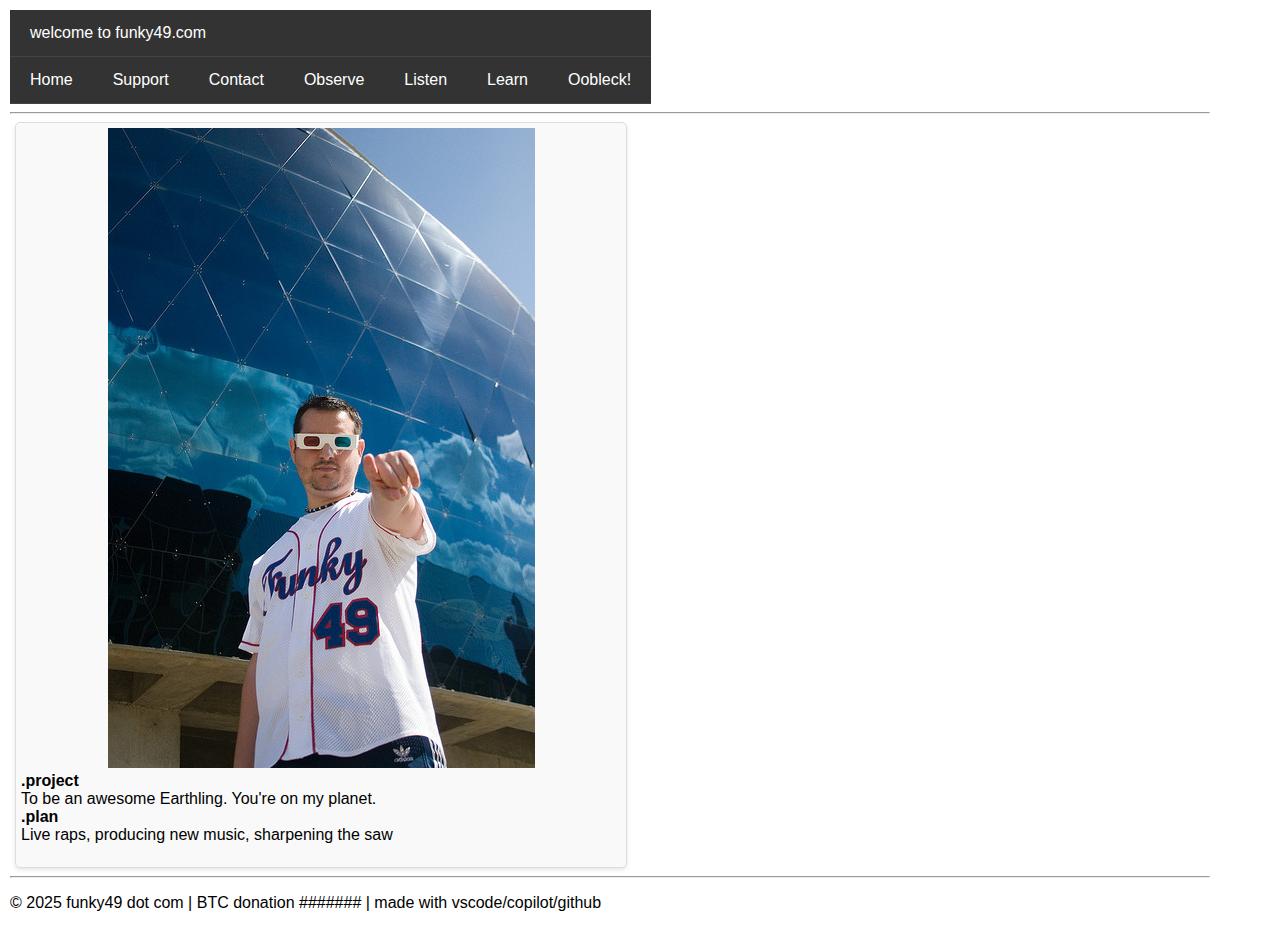
<file: index.html>
<!DOCTYPE html>
<html lang="en">
<head>
    <meta charset="UTF-8">
    <meta name="viewport" content="width=device-width, initial-scale=1.0">
    <title>funky49 dot com</title>
    <link rel="stylesheet" href="style.css">
</head>
<body>
    <div id="navbar"></div>

    <script>
        // Load the navbar.html file into the #navbar div
        fetch('nav.html')
            .then(response => response.text())
            .then(data => {
                document.getElementById('navbar').innerHTML = data;
            });
    
        // Add the toggleMenu function
        function toggleMenu() {
            const links = document.querySelector('.navbar .links');
            links.classList.toggle('active');
        }

            // Load the footer.html file into the #footer div
        fetch('footer.html')
            .then(response => response.text())
            .then(data => {
                document.getElementById('footer').innerHTML = data;
            });
    </script>
<HR>

    <div class="content"> 
            <center>
        <img src="f49point.jpg" alt="funky49 pointing at you">
            </center>

        <B>.project</B><BR> 
            To be an awesome Earthling. You're on my planet.<BR>
        <B>.plan</B><br> 
            Live raps, producing new music, sharpening the saw<BR>
            <BR>
    </div>

<div id="footer"></div>
<noscript>Nooo, you need to enable JavaScript</noscript>
</body>
</html>
</file>
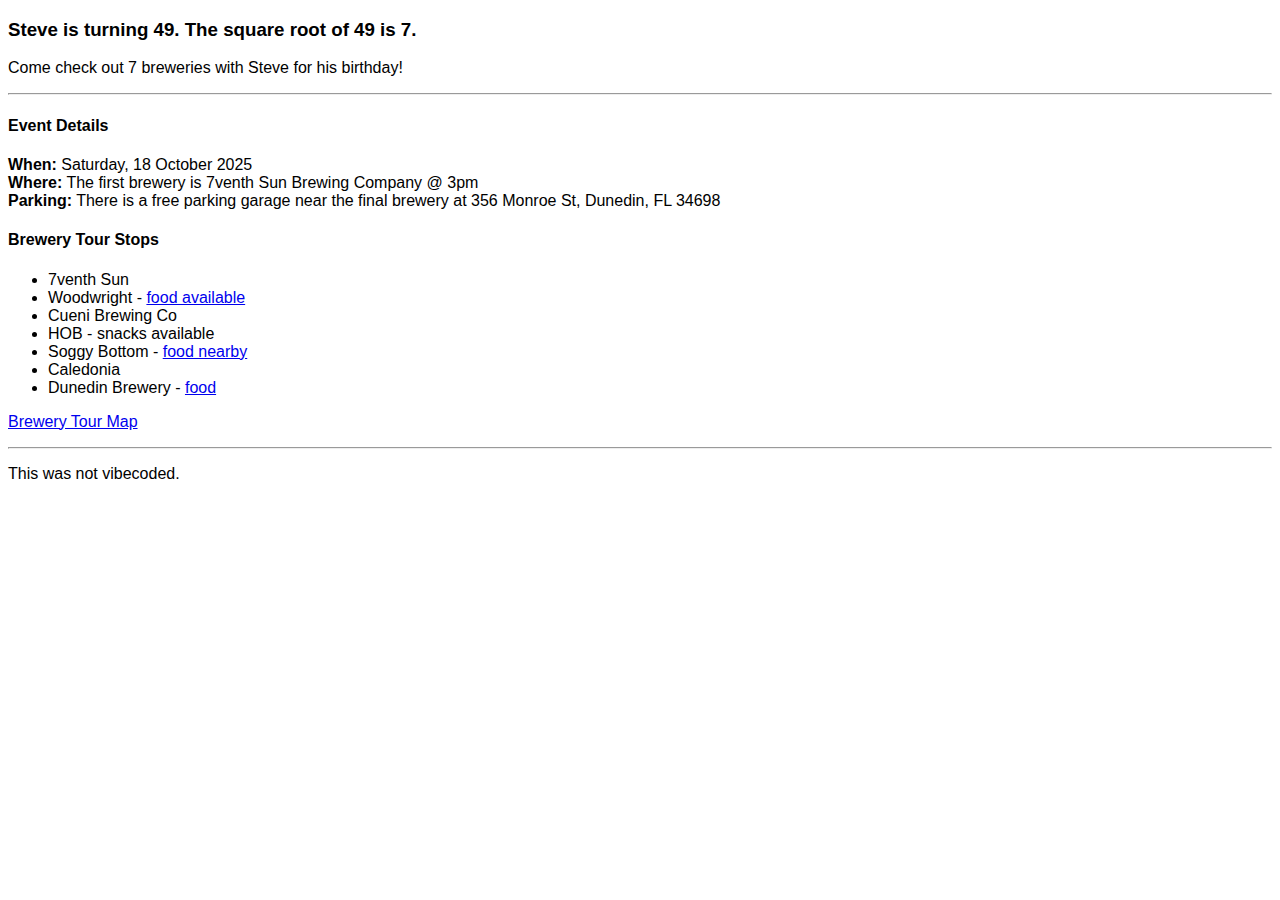
<file: birthday.html>
<!DOCTYPE html>
<html lang="en">
<head>
  <meta charset="UTF-8">
  <title>Steve's Birthday</title>
  <style>
    body {
      text-align: left; /* force left justification */
      font-family: Arial, sans-serif;
    }
  </style>
</head>
<body>
  <h3>Steve is turning 49. The square root of 49 is 7.</h3>
  <p>Come check out 7 breweries with Steve for his birthday!</p>

  <hr>

  <h4>Event Details</h4>
  <p>
    <strong>When:</strong> Saturday, 18 October 2025<br>
    <strong>Where:</strong> The first brewery is 7venth Sun Brewing Company @ 3pm<br>
    <strong>Parking:</strong> There is a free parking garage near the final brewery at 356 Monroe St, Dunedin, FL 34698
  </p>

  <h4>Brewery Tour Stops</h4>
  <ul>
    <li>7venth Sun</li>
    <li>Woodwright - <a href="https://www.theduneatery.com/" target="_blank">food available</a></li>
    <li>Cueni Brewing Co</li>
    <li>HOB - snacks available</li>
    <li>Soggy Bottom - <a href="https://qsouthernbbq.com/" target="_blank">food nearby</a></li>
    <li>Caledonia</li>
    <li>Dunedin Brewery - <a href="https://dunedinbrewery.com/food" target="_blank">food</a></li>
  </ul>

  <p>
    <a href="https://www.google.com/maps/dir/7venth+Sun+Brewing+Company/Woodwright+Brewing+Company/Cueni+Brewing+Co./HOB+Brewing+Co./Soggy+Bottom+Brewery/Caledonia+Brewing/Dunedin+Brewery/@28.0144105,-82.7888634,17z/data=!3m1!4b1!4m44!4m43!1m5!1m1!1s0x88c2f1629874c91f:0x752aad120760559d!2m2!1d-82.7899956!2d28.016141!1m5!1m1!1s0x88c2f17d46cb4657:0x4664846e6a816174!2m2!1d-82.7877124!2d28.0154601!1m5!1m1!1s0x88c2f162cde1a029:0x915884dd481c469c!2m2!1d-82.7890561!2d28.0146945!1m5!1m1!1s0x88c2f163298d52c3:0x55ea6dca39fa80a6!2m2!1d-82.7890592!2d28.0137965!1m5!1m1!1s0x88c2f17e0c1bf2cd:0xf56c1b3f321bde77!2m2!1d-82.7827766!2d28.0154219!1m5!1m1!1s0x88c2f17c34f6d87b:0xd835be9daf2e9f36!2m2!1d-82.7843587!2d28.0134827!1m5!1m1!1s0x88c2f17d26d51939:0x27b680435c756af4!2m2!1d-82.7876157!2d28.0140272!3e2?entry=ttu" 
       target="_blank">
      Brewery Tour Map
    </a>
  </p>

  <hr>

  <footer>
    <p>This was not vibecoded.</p>
  </footer>
</body>
</html>
</file>
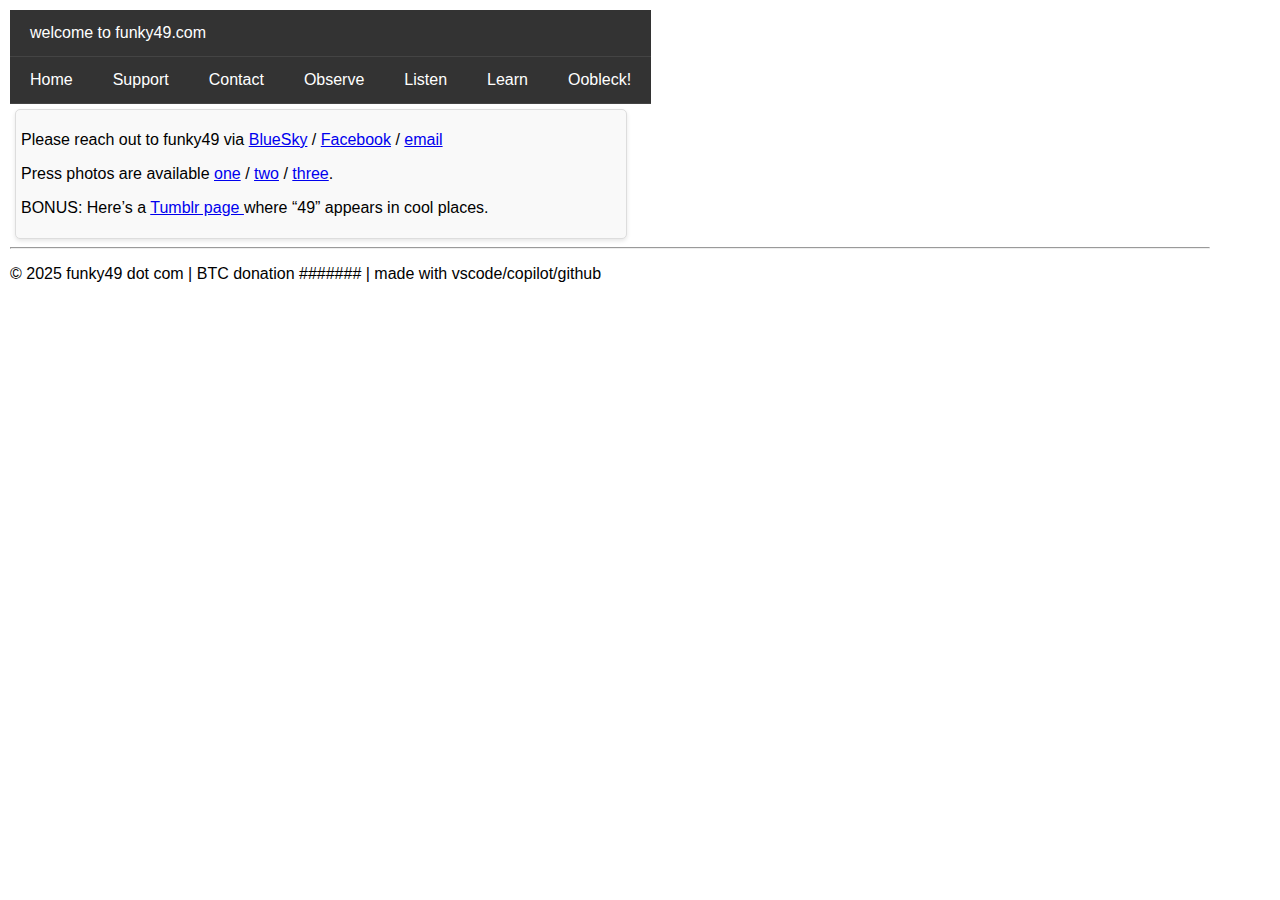
<file: contact.html>
<!DOCTYPE html>
<html lang="en">
<head>
    <meta charset="UTF-8">
    <meta name="viewport" content="width=device-width, initial-scale=1.0">
    <title>contact</title>
    <link rel="stylesheet" href="style.css">
</head>
<body>
    <div id="navbar"></div>

    <script>
        // Load the navbar.html file into the #navbar div
        fetch('nav.html')
            .then(response => response.text())
            .then(data => {
                document.getElementById('navbar').innerHTML = data;
            });
    
        // Add the toggleMenu function
        function toggleMenu() {
            const links = document.querySelector('.navbar .links');
            links.classList.toggle('active');
        }
            // Load the footer.html file into the #footer div
            fetch('footer.html')
            .then(response => response.text())
            .then(data => {
                document.getElementById('footer').innerHTML = data;
            });
    </script>

<div class="content">
<p>Please reach out to funky49 via <a href="https://bsky.app/profile/funky49.bsky.social" title="funky49 on BlueSKy" target="_blank">BlueSky</a> / <a href="https://m.facebook.com/profile.php?id=195090473920936" title="funky49 on Facebook" target="_blank">Facebook</a> / <a href="mailto:NOSPAMfunky49NOSPAM@gmail.com" target="_blank">email</a>&nbsp;</p>
<p>Press photos are available <a href="https://www.flickr.com/photos/30528258@N05/3343585393/" target="_blank">one</a> / <a href="https://www.flickr.com/photos/30528258@N05/3343585261/" target="_blank">two</a> / <a href="https://www.flickr.com/photos/30528258@N05/3344442158/in/[base64]" target="_blank">three</a>.</p>
<p>BONUS: Here&rsquo;s a <a href="http://funky49.tumblr.com/" title="funky49's tumblr" target="_blank">Tumblr page </a>where &ldquo;49&rdquo; appears in cool places.</p>
</div>						
<div id="footer"></div>

<noscript>You need to enable JavaScript to view the full site.</noscript>
</body>
</html>
</file>
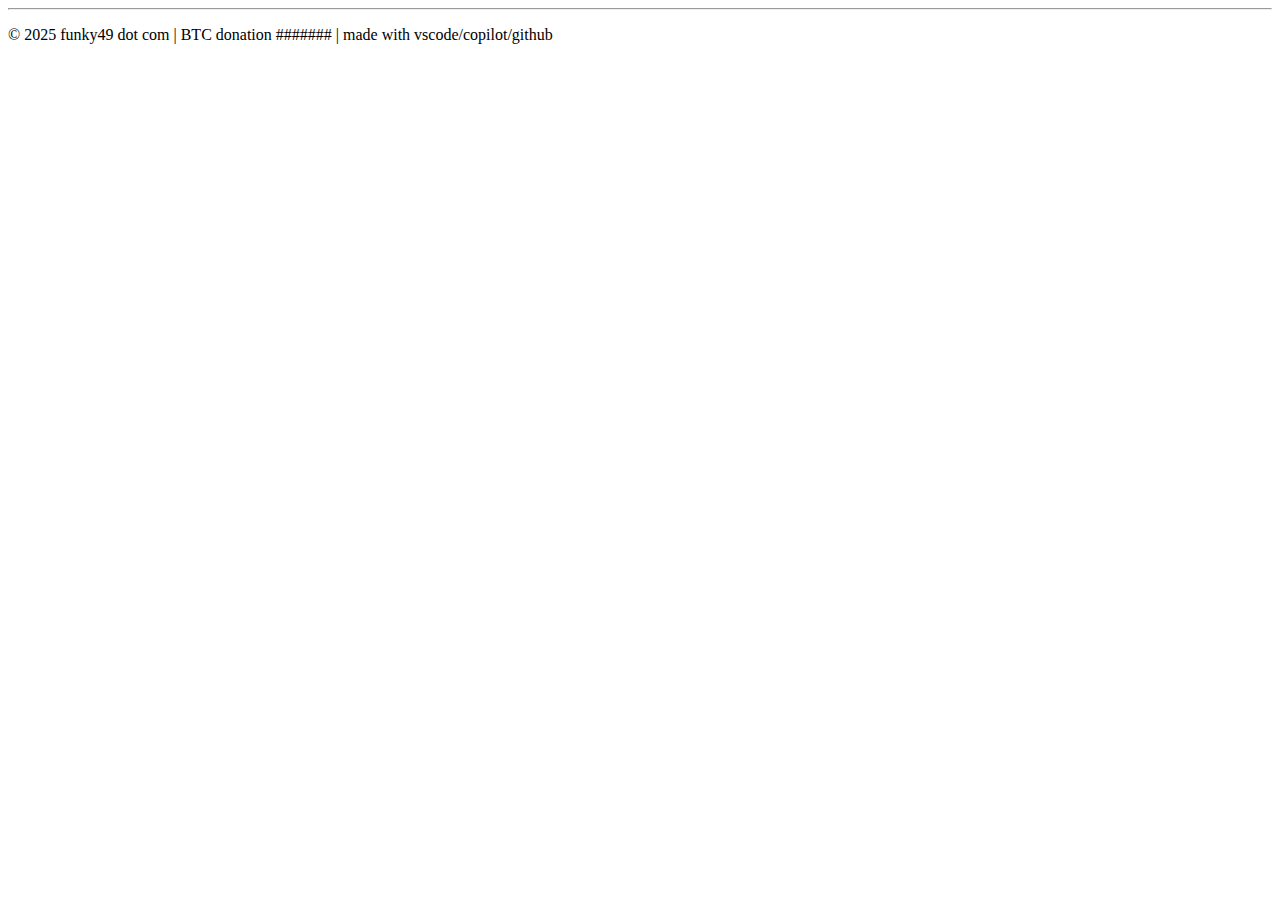
<file: footer.html>
<!-- filepath: /Users/steve/Library/Mobile Documents/com~apple~CloudDocs/www/f49dotcom/navbar.html -->
<!DOCTYPE html>
<html lang="en">
<head>
    <meta charset="UTF-8">
    <meta name="viewport" content="width=device-width, initial-scale=1.0">
    <title>footer</title>
</head>
<body>
    <footer>
        <hr>
        <p>&copy; 2025 funky49 dot com | BTC donation ####### | made with vscode/copilot/github</p>
    </footer>
    <noscript>Nooo, you need to enable JavaScript</noscript>
</body>
</html>
</file>
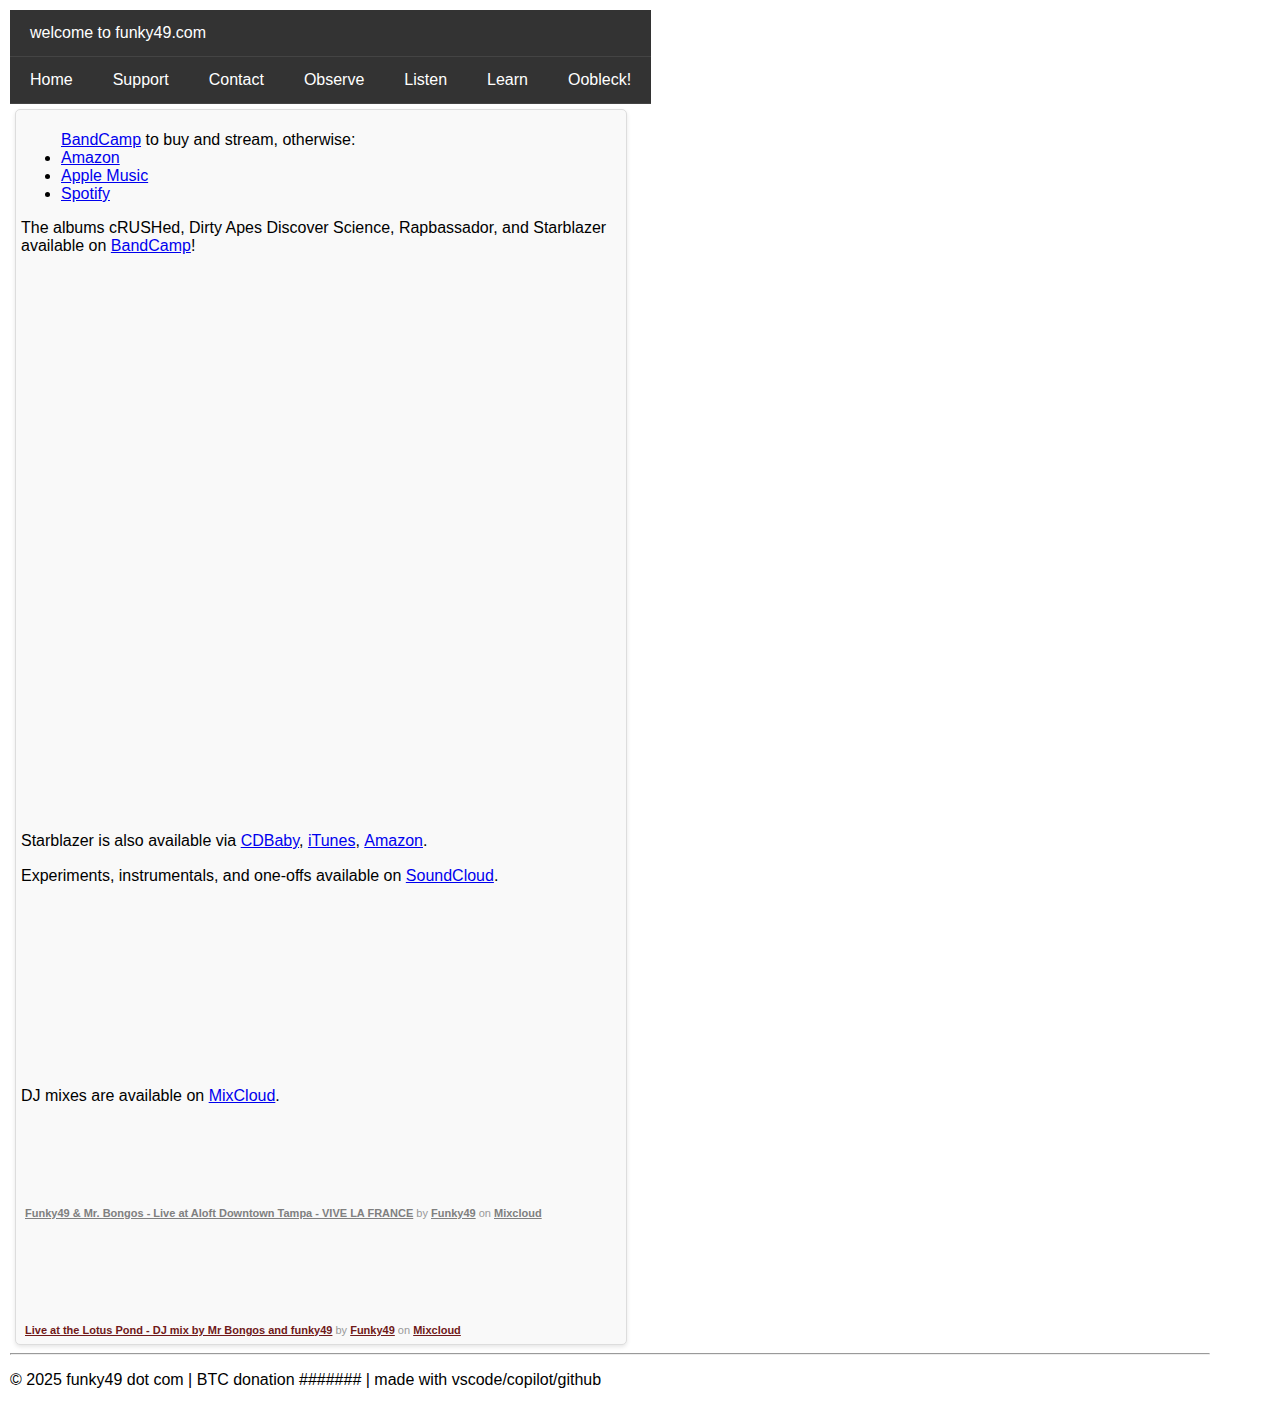
<file: listen.html>
<!DOCTYPE html>
<html lang="en">
<head>
    <meta charset="UTF-8">
    <meta name="viewport" content="width=device-width, initial-scale=1.0">
    <title>listen to funky49</title>
    <link rel="stylesheet" href="style.css">
</head>
<body>
    <div id="navbar"></div>

    <script>
        // Load the navbar.html file into the #navbar div
        fetch('nav.html')
            .then(response => response.text())
            .then(data => {
                document.getElementById('navbar').innerHTML = data;
            });
    
        // Add the toggleMenu function
        function toggleMenu() {
            const links = document.querySelector('.navbar .links');
            links.classList.toggle('active');
        }
            // Load the footer.html file into the #footer div
            fetch('footer.html')
            .then(response => response.text())
            .then(data => {
                document.getElementById('footer').innerHTML = data;
            });
    </script>
    <div class="content">
        <P>
            <UL><a href="http://funky49.bandcamp.com" target="_blank">BandCamp</a> to buy and stream, otherwise:
            <LI><a href="https://www.amazon.com/music/player/artists/B001EURDDC/funky49" target="_blank">Amazon</a></LI>    
            <LI><a href="https://music.apple.com/us/artist/funky49/287176262" target="_blank">Apple Music</a></LI>
            <LI><a href="https://open.spotify.com/artist/6K4WJhPnVEeMdvZt7YsMxJ" target="_blank">Spotify</a></LI>
            
        </UL>
        </P>

	<p>The albums cRUSHed, Dirty Apes Discover Science, Rapbassador, and Starblazer available on <a href="http://funky49.bandcamp.com" title="funky49 on Bandcamp" target="_blank">BandCamp</a>!</p><p><iframe src="https://bandcamp.com/EmbeddedPlayer/album=1793178089/size=large/bgcol=333333/linkcol=0f91ff/tracklist=false/artwork=small/transparent=true/" style="border: 0; width: 100%; height: 120px;">&amp;amp;amp;amp;amp;amp;amp;amp;amp;lt;a href=&ldquo;http://funky49.bandcamp.com/album/crushed&rdquo; data-mce-href=&ldquo;http://funky49.bandcamp.com/album/crushed&rdquo;&amp;amp;amp;amp;amp;amp;amp;amp;amp;gt;cRUSHed by funky49&amp;amp;amp;amp;amp;amp;amp;amp;amp;lt;/a&amp;amp;amp;amp;amp;amp;amp;amp;amp;gt;</iframe></p><p><iframe src="https://bandcamp.com/EmbeddedPlayer/album=4018569763/size=large/bgcol=333333/linkcol=0f91ff/tracklist=false/artwork=small/transparent=true/" style="border: 0; width: 100%; height: 120px;">&amp;amp;amp;amp;amp;amp;amp;amp;lt;a href=&ldquo;http://funky49.bandcamp.com/album/dirty-apes-discover-science&rdquo; data-mce-href=&ldquo;http://funky49.bandcamp.com/album/dirty-apes-discover-science&rdquo;&amp;amp;amp;amp;amp;amp;amp;amp;gt;Dirty Apes Discover Science by funky49&amp;amp;amp;amp;amp;amp;amp;amp;lt;/a&amp;amp;amp;amp;amp;amp;amp;amp;gt;</iframe></p><p><iframe src="https://bandcamp.com/EmbeddedPlayer/album=2175395793/size=large/bgcol=333333/linkcol=0f91ff/tracklist=false/artwork=small/transparent=true/" style="border: 0; width: 100%; height: 120px;">&amp;amp;amp;amp;amp;amp;amp;amp;amp;lt;a href=&ldquo;http://funky49.bandcamp.com/album/rapbassador&rdquo; data-mce-href=&ldquo;http://funky49.bandcamp.com/album/rapbassador&rdquo;&amp;amp;amp;amp;amp;amp;amp;amp;amp;gt;Rapbassador by funky49&amp;amp;amp;amp;amp;amp;amp;amp;amp;lt;/a&amp;amp;amp;amp;amp;amp;amp;amp;amp;gt;</iframe></p><p><iframe src="https://bandcamp.com/EmbeddedPlayer/album=57992714/size=large/bgcol=333333/linkcol=0f91ff/tracklist=false/artwork=small/transparent=true/" style="border: 0; width: 100%; height: 120px;">&amp;amp;amp;lt;a href=&ldquo;http://funky49.bandcamp.com/album/starblazer&rdquo; data-mce-href=&ldquo;http://funky49.bandcamp.com/album/starblazer&rdquo;&amp;amp;amp;gt;Starblazer by funky49&amp;amp;amp;lt;/a&amp;amp;amp;gt;</iframe></p><p>Starblazer is also available via&nbsp;<a href="http://www.cdbaby.com/cd/funky49" title="funky49 on CDBaby" target="_blank" style="line-height: 19.6000003814697px;">CDBaby</a>,&nbsp;<a href="https://itunes.apple.com/us/album/starblazer/id287176258" title="funky49 on iTunes" target="_blank" style="line-height: 19.6000003814697px;">iTunes</a>,&nbsp;<a href="http://www.amazon.com/Starblazer-Funky49/dp/B001EUYSU8" title="funky49 on Amazon" target="_blank" style="line-height: 19.6000003814697px;">Amazon</a>.</p><p>Experiments, instrumentals, and one-offs available on <a href="https://soundcloud.com/funky49/tracks" title="funky49 on SoundCloud" target="_blank">SoundCloud</a>.</p><p><iframe frameborder="no" height="166" scrolling="no" src="https://w.soundcloud.com/player/?url=https%3A//api.soundcloud.com/tracks/203095789&amp;color=0066cc&amp;auto_play=false&amp;hide_related=false&amp;show_comments=true&amp;show_user=true&amp;show_reposts=false" width="100%"></iframe></p><p>DJ mixes are available on <a href="https://www.mixcloud.com/funky49/" title="funky49 on MixCloud" target="_blank">MixCloud</a>.</p><p><iframe frameborder="0" height="60" src="https://www.mixcloud.com/widget/iframe/?embed_type=widget_standard&amp;embed_uuid=d067de61-7207-4ff0-ac5d-0f1a6186ed3f&amp;feed=https%3A%2F%2Fwww.mixcloud.com%2Ffunky49%2Ffunky49-mr-bongos-live-at-aloft-downtown-tampa-vive-la-france%2F&amp;hide_cover=1&amp;hide_tracklist=1&amp;mini=1&amp;replace=0" width="660"></iframe></p><div style="clear: both; height: 3px; width: 652px;"></div><p style="display: block; font-size: 11px; font-family: 'Open Sans', Helvetica, Arial, sans-serif; margin: 0px; padding: 3px 4px; color: #999999; width: 652px;"><a href="https://www.mixcloud.com/funky49/funky49-mr-bongos-live-at-aloft-downtown-tampa-vive-la-france/?utm_source=widget&amp;utm_medium=web&amp;utm_campaign=base_links&amp;utm_term=resource_link" target="_blank" style="color: #808080; font-weight: bold;">Funky49 &amp; Mr. Bongos - Live at Aloft Downtown Tampa - VIVE LA FRANCE</a> by <a href="https://www.mixcloud.com/funky49/?utm_source=widget&amp;utm_medium=web&amp;utm_campaign=base_links&amp;utm_term=profile_link" target="_blank" style="color: #808080; font-weight: bold;">Funky49</a> on <a href="https://www.mixcloud.com/?utm_source=widget&amp;utm_medium=web&amp;utm_campaign=base_links&amp;utm_term=homepage_link" target="_blank" style="color: #808080; font-weight: bold;"> Mixcloud</a></p><p><iframe frameborder="0" height="60" src="https://www.mixcloud.com/widget/iframe/?embed_type=widget_standard&amp;embed_uuid=bec13326-73e1-4721-a916-60ac6ae55f97&amp;feed=https%3A%2F%2Fwww.mixcloud.com%2Ffunky49%2Flive-at-the-lotus-pond-dj-mix-by-mr-bongos-and-funky49%2F&amp;hide_cover=1&amp;hide_tracklist=1&amp;light=1&amp;mini=1&amp;replace=0&amp;stylecolor=701919" width="660"></iframe></p><div style="clear: both; height: 3px; width: 652px;"></div><p style="display: block; font-size: 11px; font-family: 'Open Sans', Helvetica, Arial, sans-serif; margin: 0px; padding: 3px 4px; color: #999999; width: 652px;"><a href="https://www.mixcloud.com/funky49/live-at-the-lotus-pond-dj-mix-by-mr-bongos-and-funky49/?utm_source=widget&amp;utm_medium=web&amp;utm_campaign=base_links&amp;utm_term=resource_link" target="_blank" style="color: #701919; font-weight: bold;">Live at the Lotus Pond - DJ mix by Mr Bongos and funky49</a> by <a href="https://www.mixcloud.com/funky49/?utm_source=widget&amp;utm_medium=web&amp;utm_campaign=base_links&amp;utm_term=profile_link" target="_blank" style="color: #701919; font-weight: bold;">Funky49</a> on <a href="https://www.mixcloud.com/?utm_source=widget&amp;utm_medium=web&amp;utm_campaign=base_links&amp;utm_term=homepage_link" target="_blank" style="color: #701919; font-weight: bold;"> Mixcloud</a></p>
    </div>
<div id="footer"></div>

<noscript>You need to enable JavaScript to view the full site.</noscript>
</body>
</html>
</file>
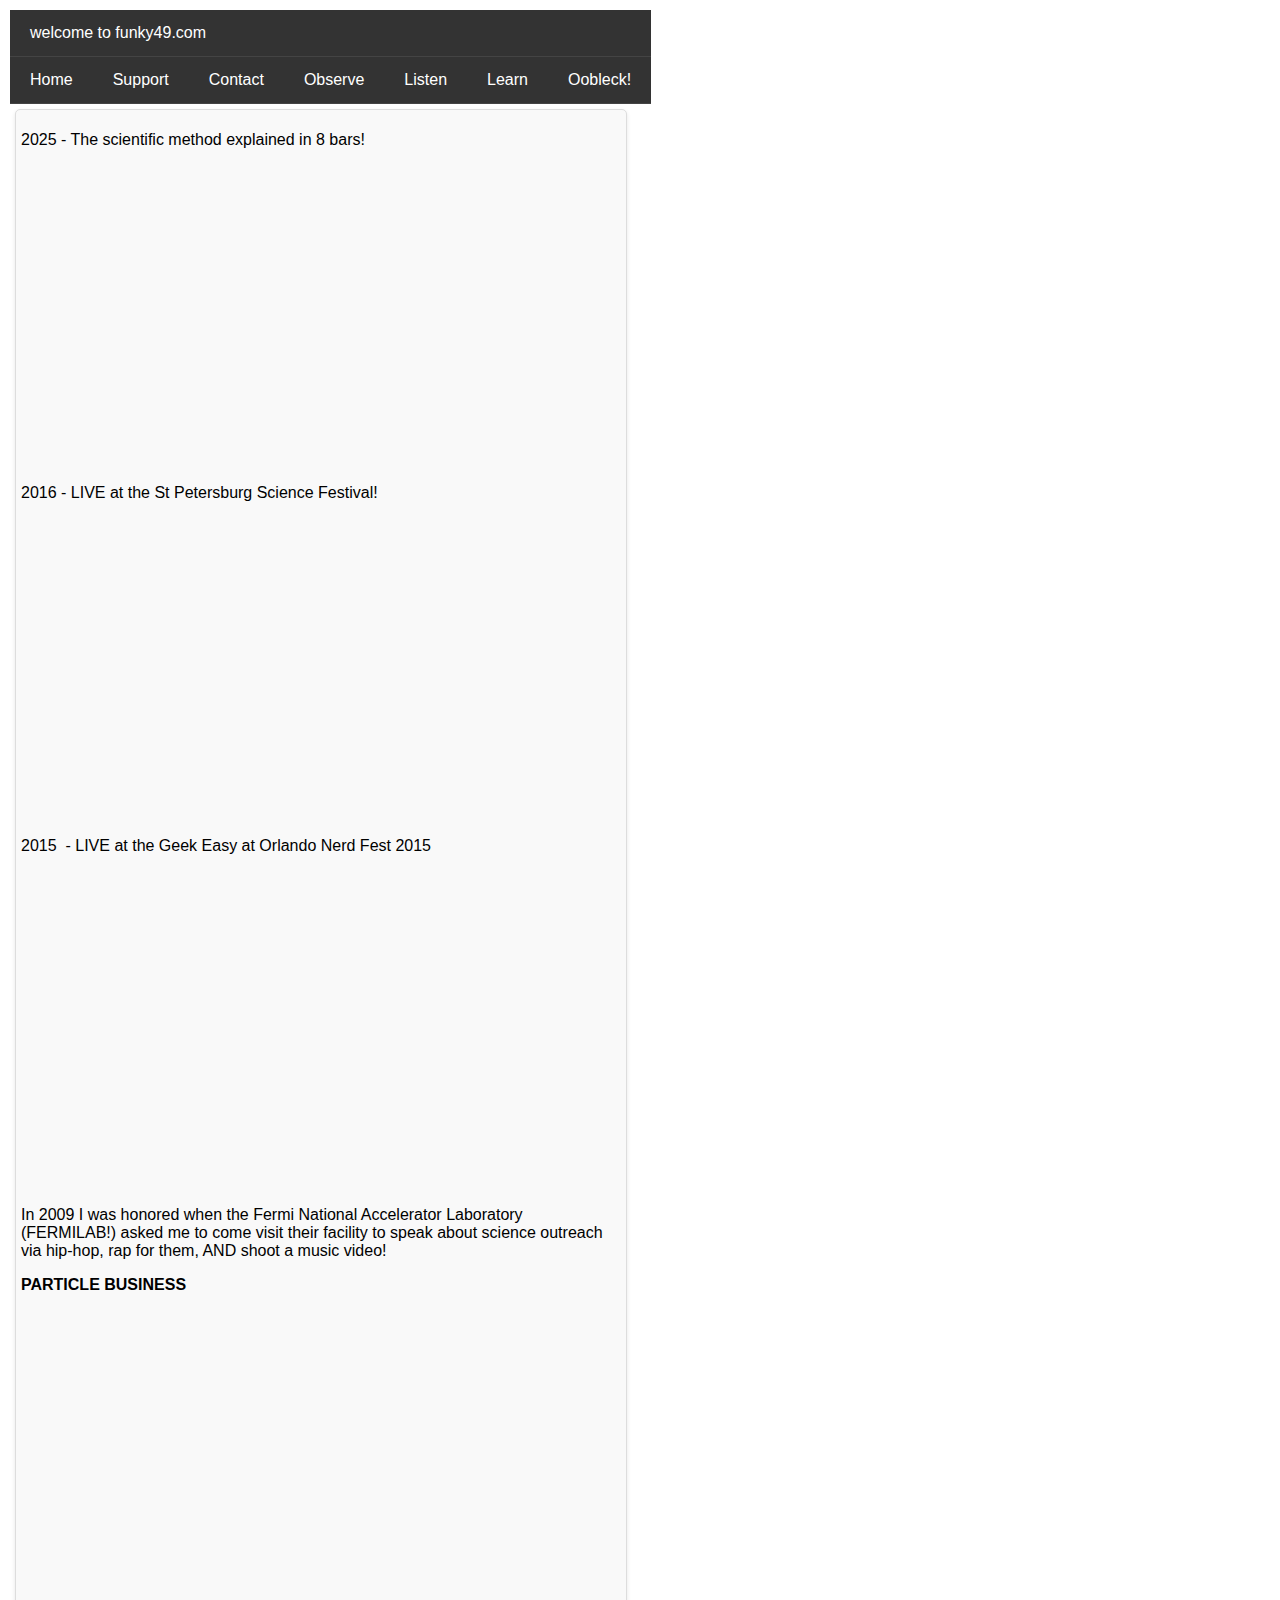
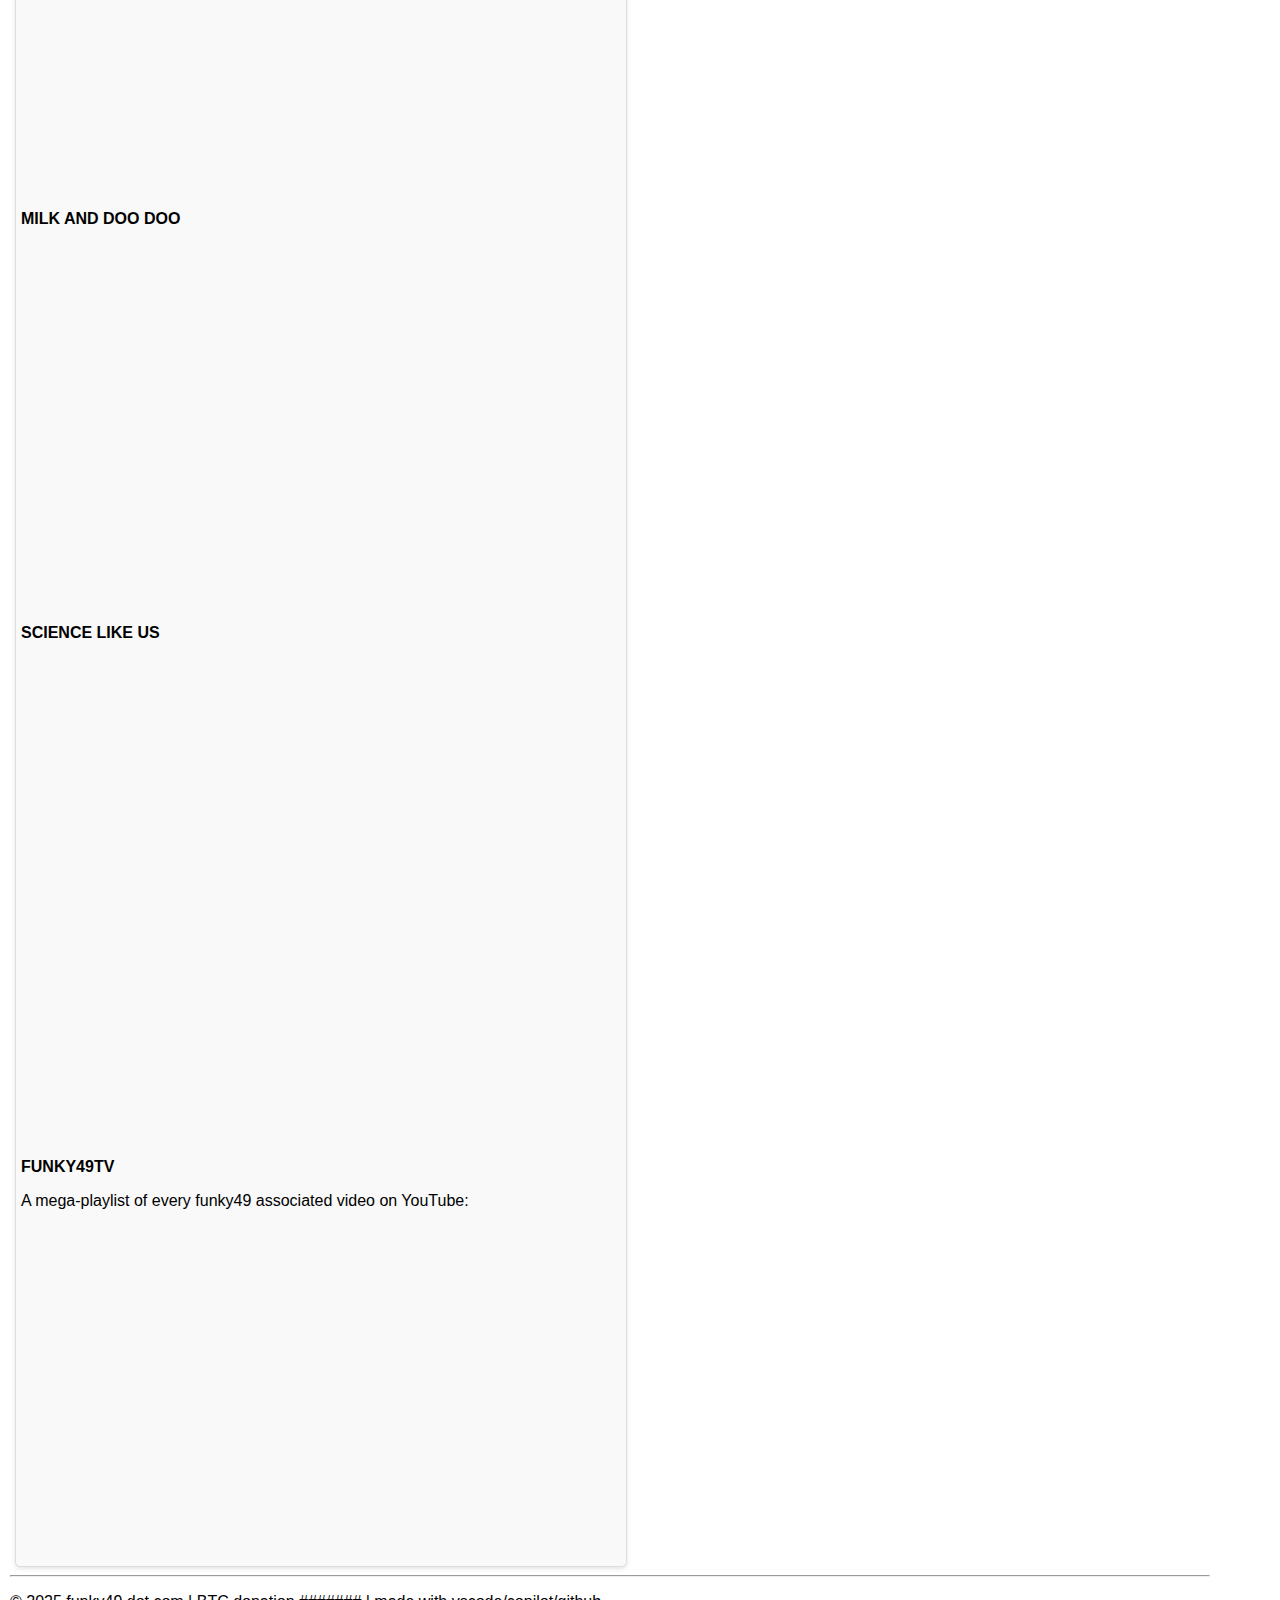
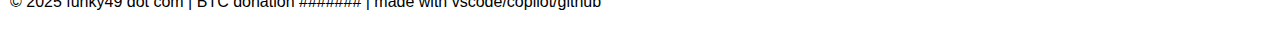
<file: observe.html>
<!DOCTYPE html>
<html lang="en">
<head>
    <meta charset="UTF-8">
    <meta name="viewport" content="width=device-width, initial-scale=1.0">
    <title>watch and observe funky49</title>
    <link rel="stylesheet" href="style.css">
</head>
<body>
    <div id="navbar"></div>

    <script>
        // Load the navbar.html file into the #navbar div
        fetch('nav.html')
            .then(response => response.text())
            .then(data => {
                document.getElementById('navbar').innerHTML = data;
            });
    
        // Add the toggleMenu function
        function toggleMenu() {
            const links = document.querySelector('.navbar .links');
            links.classList.toggle('active');
        }
            // Load the footer.html file into the #footer div
            fetch('footer.html')
            .then(response => response.text())
            .then(data => {
                document.getElementById('footer').innerHTML = data;
            });
    </script>
    <div class="content">
        <P>2025 - The scientific method explained in 8 bars! <iframe width="560" height="315" src="https://www.youtube.com/embed/8Flk-6Pyp_Q?si=RPyiSN73SlQqbkMi" title="YouTube video player" frameborder="0" allow="accelerometer; autoplay; clipboard-write; encrypted-media; gyroscope; picture-in-picture; web-share" referrerpolicy="strict-origin-when-cross-origin" allowfullscreen></iframe></P>
		<P>2016 - LIVE at the St Petersburg Science Festival! <iframe width="560" height="315" src="https://www.youtube.com/embed/vr9RrRIJEbQ?si=pa0ztcIxGBbMKYFb" title="YouTube video player" frameborder="0" allow="accelerometer; autoplay; clipboard-write; encrypted-media; gyroscope; picture-in-picture; web-share" referrerpolicy="strict-origin-when-cross-origin" allowfullscreen></iframe></P>			
        <p>2015 &nbsp;- LIVE at the Geek Easy at Orlando Nerd Fest 2015</p>
        <p><iframe frameborder="0" height="315" src="https://www.youtube.com/embed/-EwiK1asDoI" width="560"></iframe></p>
        <p>In 2009 I was honored when the Fermi National Accelerator Laboratory (FERMILAB!) asked me to come visit their facility to speak about science outreach via hip-hop, rap for them, AND shoot a music video!&nbsp;</p>
        <p><strong>PARTICLE BUSINESS</strong></p><p><iframe frameborder="0" height="480" src="https://www.youtube.com/embed/oaG6umMkbxg" width="560" style="line-height: 1.4;"></iframe></p>
        <p><strong>MILK AND DOO DOO</strong></p><p><strong><iframe frameborder="0" height="360" src="https://www.youtube.com/embed/s0ZPUzU3hZU" width="560"></iframe></strong></p><p><strong>SCIENCE LIKE US</strong></p>
        <p><iframe frameborder="0" height="480" src="https://www.youtube.com/embed/eiGW0RqkIjY" width="560"></iframe></p><p><strong>FUNKY49TV</strong></p><p>A mega-playlist of every funky49 associated video on YouTube:</p><p><iframe frameborder="0" height="315" src="https://www.youtube.com/embed/videoseries?list=PLJ3-V3KTOrHwWOVJ9IQjOuBchp2L6lJHI" width="560"></iframe></p>
        </div>
<div id="footer"></div>

<noscript>You need to enable JavaScript to view the full site.</noscript>
</body>
</html>
</file>
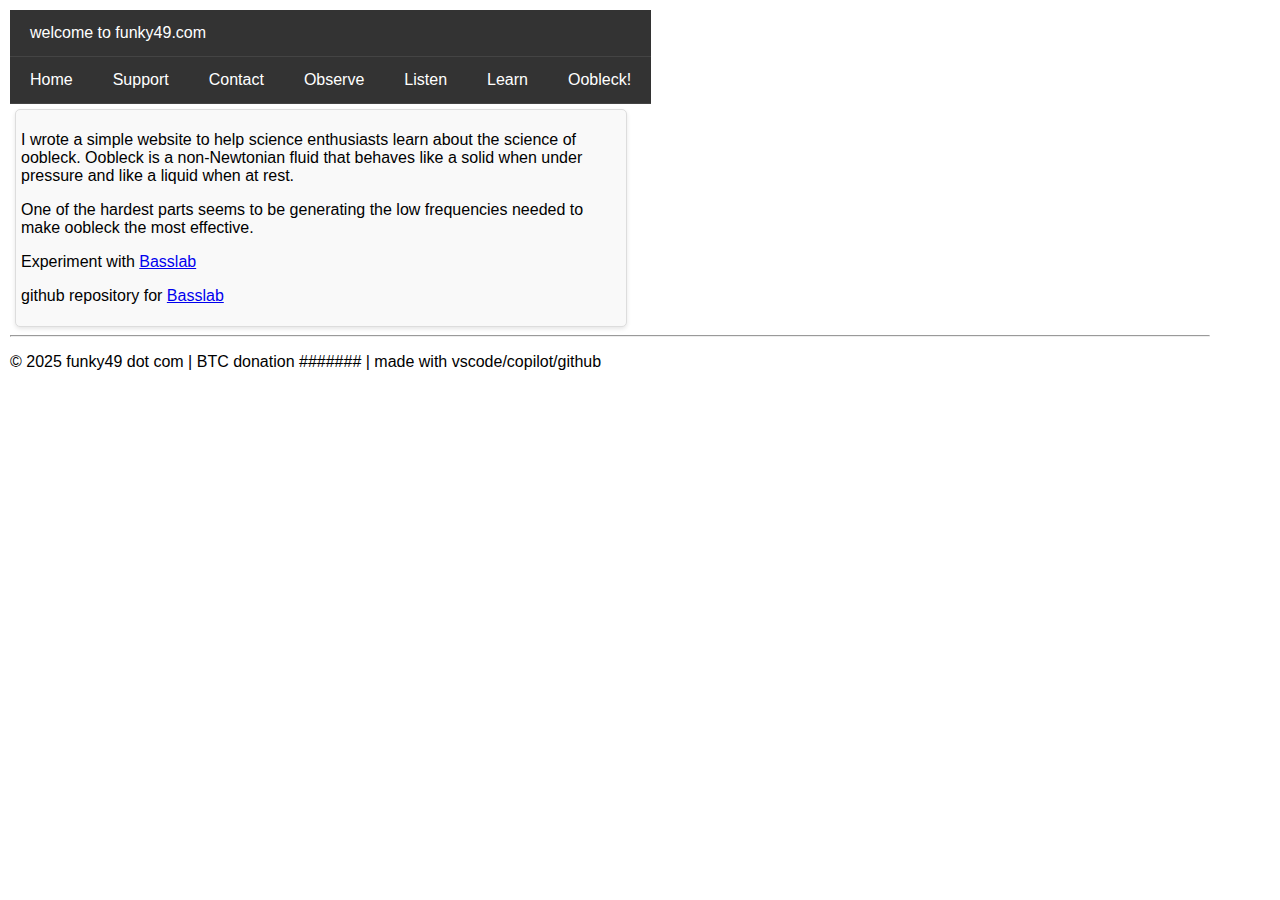
<file: oobleck.html>
<!DOCTYPE html>
<html lang="en">
<head>
    <meta charset="UTF-8">
    <meta name="viewport" content="width=device-width, initial-scale=1.0">
    <title>oobleck and bass!</title>
    <link rel="stylesheet" href="style.css">
</head>
<body>
    <div id="navbar"></div>

    <script>
        // Load the navbar.html file into the #navbar div
        fetch('nav.html')
            .then(response => response.text())
            .then(data => {
                document.getElementById('navbar').innerHTML = data;
            });
    
        // Add the toggleMenu function
        function toggleMenu() {
            const links = document.querySelector('.navbar .links');
            links.classList.toggle('active');
        }
            // Load the footer.html file into the #footer div
            fetch('footer.html')
            .then(response => response.text())
            .then(data => {
                document.getElementById('footer').innerHTML = data;
            });
    </script>
<div class="content">

<P>I wrote a simple website to help science enthusiasts learn about the science of oobleck. Oobleck is a non-Newtonian fluid that behaves like a solid when under pressure and like a liquid when at rest.</P>
<P>One of the hardest parts seems to be generating the low frequencies needed to make oobleck the most effective.</P>
<P>Experiment with <a href="https://funky49.github.io/basslab1.3/">Basslab</a>  </P>
<P>github repository for <a href="https://github.com/funky49/basslab1.3">Basslab</a></P>
</div>
<div id="footer"></div>

<noscript>You need to enable JavaScript to view the full site.</noscript>
</body>
</html>
</file>
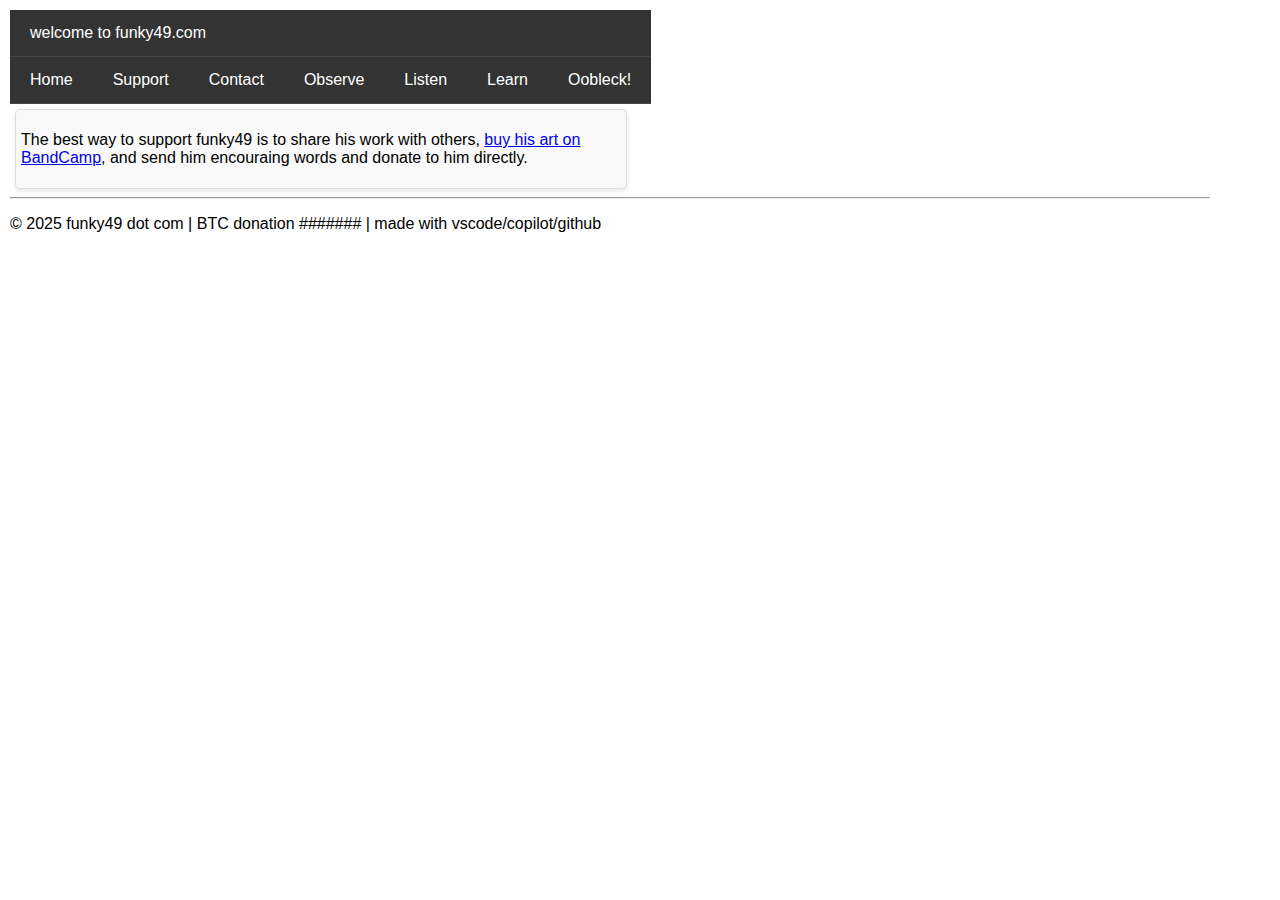
<file: support.html>
<!DOCTYPE html>
<html lang="en">
<head>
    <meta charset="UTF-8">
    <meta name="viewport" content="width=device-width, initial-scale=1.0">
    <title>support funky49 with your heart and currency!</title>
    <link rel="stylesheet" href="style.css">
</head>
<body>
    <div id="navbar"></div>

    <script>
        // Load the navbar.html file into the #navbar div
        fetch('nav.html')
            .then(response => response.text())
            .then(data => {
                document.getElementById('navbar').innerHTML = data;
            });
    
        // Add the toggleMenu function
        function toggleMenu() {
            const links = document.querySelector('.navbar .links');
            links.classList.toggle('active');
        }
            // Load the footer.html file into the #footer div
            fetch('footer.html')
            .then(response => response.text())
            .then(data => {
                document.getElementById('footer').innerHTML = data;
            });
    </script>

<div class="content">
    <P>
        The best way to support funky49 is to share his work with others, <a href="http://funky49.bandcamp.com" target="_blank">buy his art on BandCamp</a>, and send him encouraing words and donate to him directly.
    </P>
      
    </div>
<div id="footer"></div>
</div>
<noscript>You need to enable JavaScript to view the full site.</noscript>
</body>
</html>
</file>
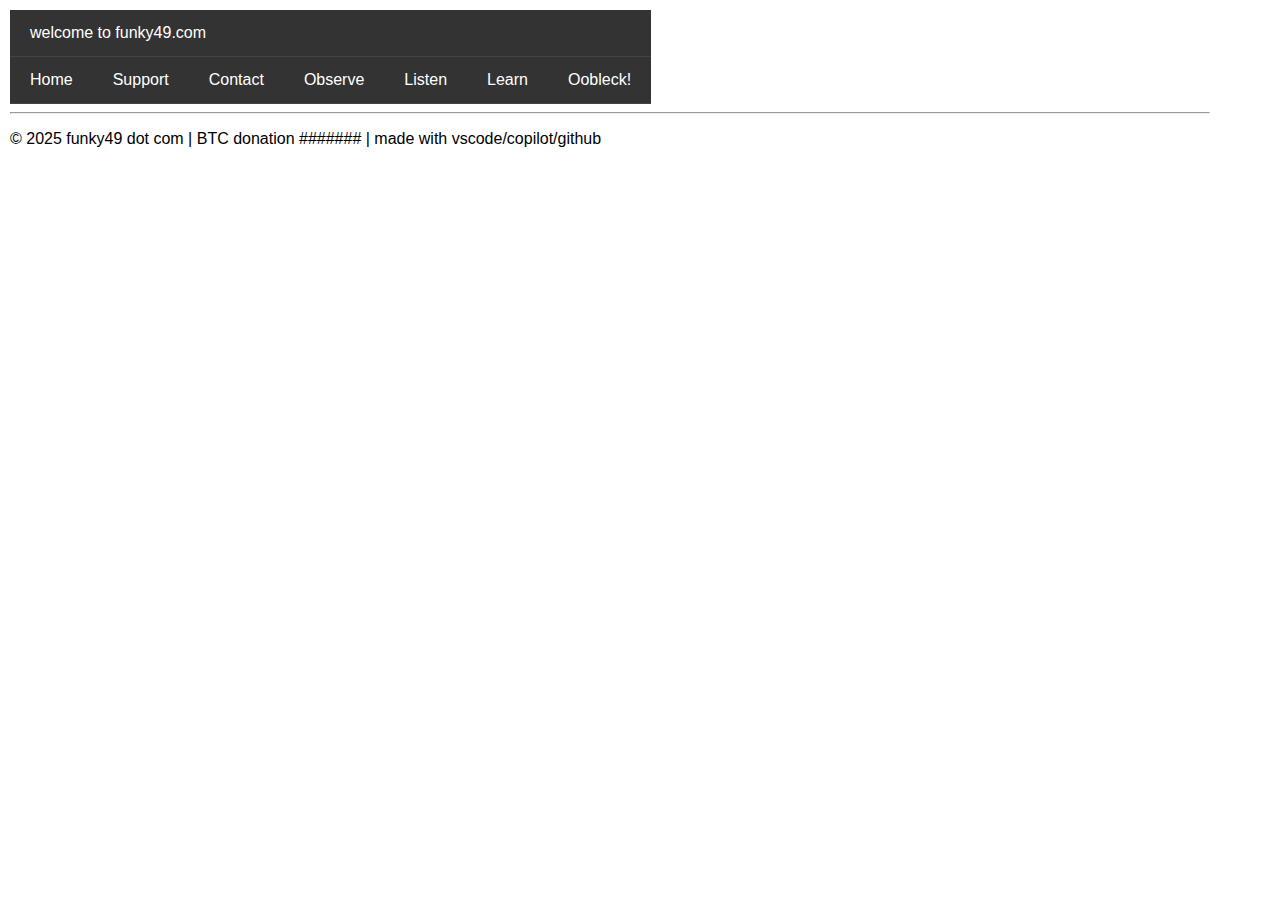
<file: template.html>
<!DOCTYPE html>
<html lang="en">
<head>
    <meta charset="UTF-8">
    <meta name="viewport" content="width=device-width, initial-scale=1.0">
    <title>title go here</title>
    <link rel="stylesheet" href="style.css">
</head>
<body>
    <div id="navbar"></div>

    <script>
        // Load the navbar.html file into the #navbar div
        fetch('nav.html')
            .then(response => response.text())
            .then(data => {
                document.getElementById('navbar').innerHTML = data;
            });
    
        // Add the toggleMenu function
        function toggleMenu() {
            const links = document.querySelector('.navbar .links');
            links.classList.toggle('active');
        }
            // Load the footer.html file into the #footer div
            fetch('footer.html')
            .then(response => response.text())
            .then(data => {
                document.getElementById('footer').innerHTML = data;
            });
    </script>

<div id="footer"></div>

<noscript>You need to enable JavaScript to view the full site.</noscript>
</body>
</html>
</file>
<file: style.css>
body {
    font-family: Arial, sans-serif;
    margin: 0;
    padding: 10px;
    max-width: 1200px; /* Increase the maximum width of the website */
    width: 100%; /* Ensure it spans the full width of the viewport */

}

.navbar {
    display: flex;
    flex-direction: column;
    background-color: #333;
    overflow: hidden;
    width: auto; /* Adjust width to fit content */
    max-width: fit-content; /* Ensure it only grows as wide as the content */
    padding: 0; /* Remove extra padding */
}

.navbar a {
    color: white;
    text-decoration: wavy;
    padding: 14px 20px;
    text-align: left; /* Align text to the left */
    border-bottom: 1px solid #444; /* Add a separator between links */
    white-space: nowrap; /* Prevent links from wrapping to the next line */
}

.navbar a:hover {
    background-color: #100f3c;
    text-decoration: wavy;
}

.navbar .toggle {
    display: block; /* Always show the toggle button */
    background-color: #333;
    color: white;
    padding: 14px 20px;
    text-align: left;
    cursor: pointer;
    border-bottom: 1px solid #444;
    white-space: nowrap; /* Prevent wrapping for the toggle button */
}

.navbar .links {
    display: flex; /* Start collapsed by default */
    flex-direction: row;
    width: auto; /* Adjust width to fit content */
    width: auto; /* Adjust width to fit content */
    gap: px; /* Optional: Add spacing between links */
}

.navbar .links.active {
    display: flex; /* Show links when the toggle button is clicked */
    flex-direction: row; /* Ensure links remain horizontal when expanded */
}

.content {
    max-width: 600px; /* Set the maximum width for the content */
    margin: 5px ; /* Center the content horizontally and add vertical spacing */
    padding: 5px; /* Add some padding inside the content box */
    word-wrap: break-word; /* Ensure long words break and wrap */
    white-space: normal; /* Allow text to wrap */
    background-color: #f9f9f9; /* Optional: Add a light background color */
    border: 1px solid #ddd; /* Optional: Add a border */
    border-radius: 5px; /* Optional: Add rounded corners */
    box-shadow: 0 2px 4px rgba(0, 0, 0, 0.1); /* Optional: Add a subtle shadow */
    text-align: left !important; /* Force left alignment */

}
</file>
